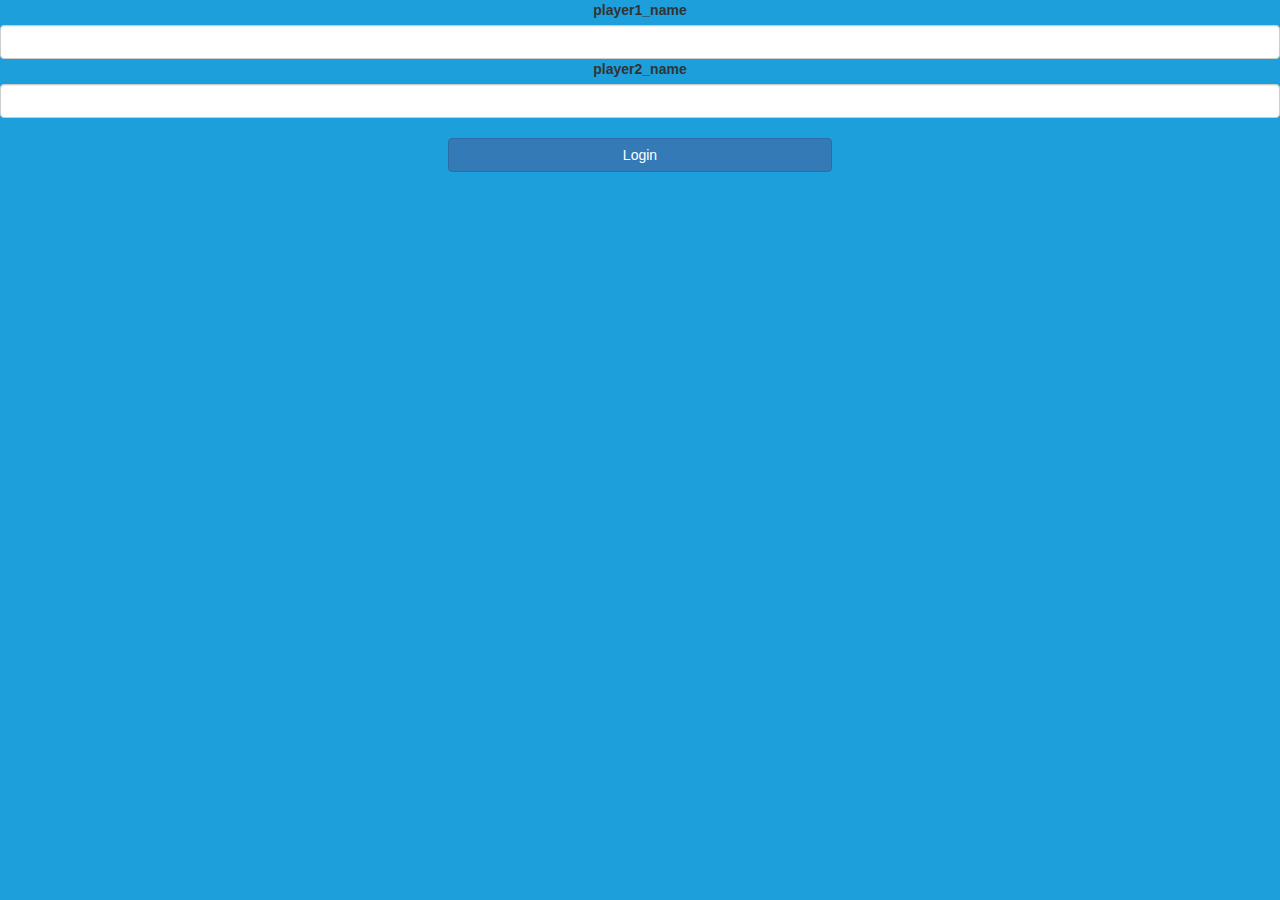
<file: index.html>
<!DOCTYPE html>
<html>

<head>
	<title>Math Quiz</title>

	<meta name="viewport" content="width=device-width, initial-scale=1">
	<link rel="stylesheet" href="https://maxcdn.bootstrapcdn.com/bootstrap/3.4.0/css/bootstrap.min.css">
	<script src="https://ajax.googleapis.com/ajax/libs/jquery/3.4.1/jquery.min.js"></script>
	<script src="https://maxcdn.bootstrapcdn.com/bootstrap/3.4.0/js/bootstrap.min.js"></script>
	<script src="https://fonts.googleapis.com/css?family=Raleway:400,700"></script>
	<link rel="stylesheet" type="text/css" href="style.css">

	<script src="math_login.js"></script>
</head>

<body>
	
		<center>
			
			
				
				<label class="form-control-label">
					player1_name
				</label>
				<input type="text" id="player1" class="form-control" >
			
				
				<label class="form-control-label">
					player2_name
				</label>
				<input type="text" id="player2" class="form-control" >
			
			<br>
			<button style="width: 30%;" class="btn-primary btn" onclick="addUser()">Login</button>
		
		</center>
</body>

</html>
</file>
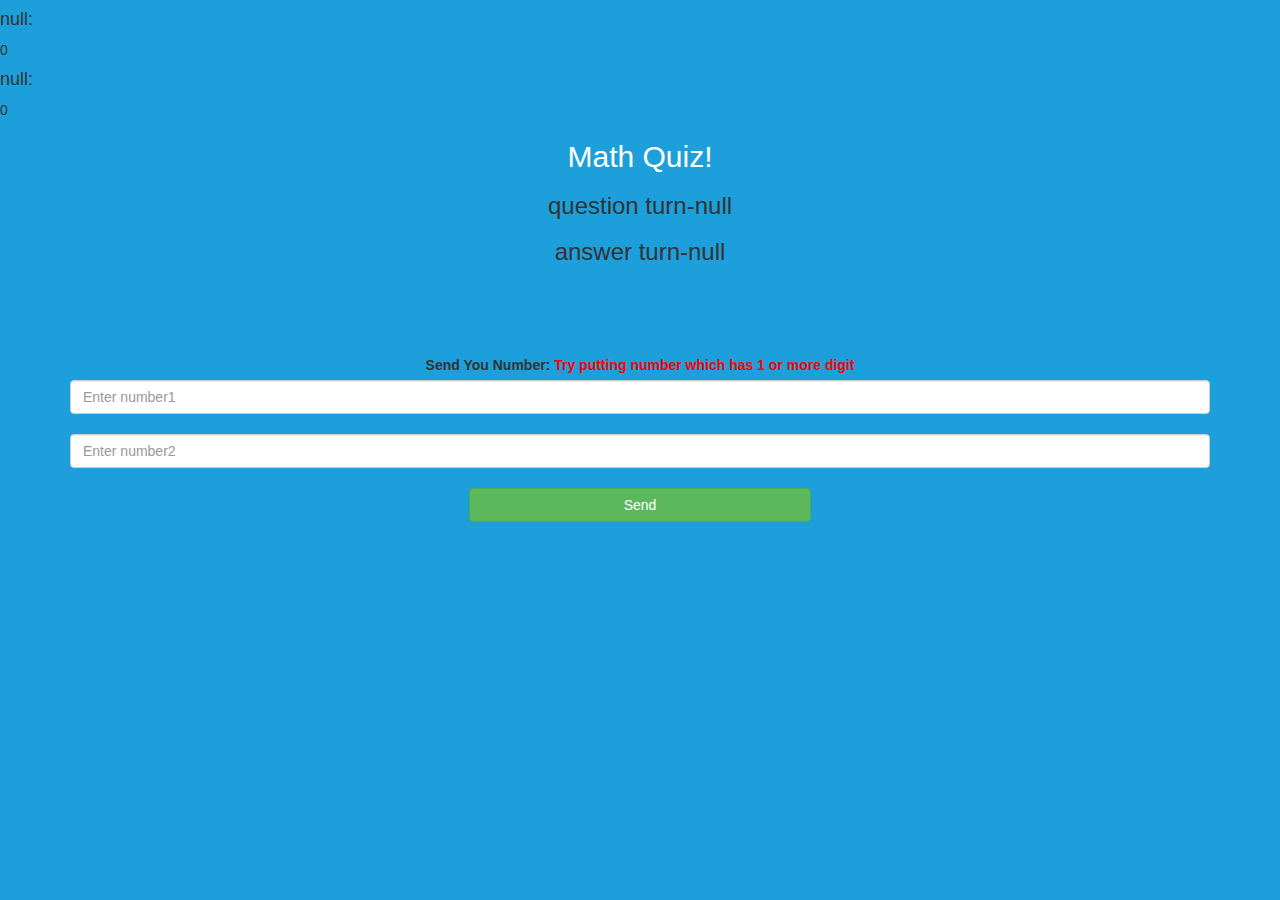
<file: math_page.html>
<!DOCTYPE html>
<html>
<head>
	<title>Math Quiz</title>

<meta name="viewport" content="width=device-width, initial-scale=1">
<link rel="stylesheet" href="https://maxcdn.bootstrapcdn.com/bootstrap/3.4.0/css/bootstrap.min.css">
<script src="https://ajax.googleapis.com/ajax/libs/jquery/3.4.1/jquery.min.js"></script>
<script src="https://maxcdn.bootstrapcdn.com/bootstrap/3.4.0/js/bootstrap.min.js"></script>

<link rel="stylesheet" type="text/css" href="style.css">
</head>
<body>
	<h4 id="player1_name"></h4><span id="player1_score"></span>
	<br>
	<h4 id="player2_name"></h4><span id="player2_score"></span>
<div class="container">
	<center>
		<h2 style="color: white;">Math Quiz!</h2>
        <h3 id="player_question"></h3>
		<h3 id="player_answer"></h3>
		<br>
		<br>
<div id="output" class="col-lg-6"></div><br><br>
		<label>Send You Number: <b style="color: red">Try putting number which has 1 or more digit</b></label>
<input type="text" id="number1" class="form-control" placeholder="Enter number1">
		<br>
<input type="text" id="number2" class="form-control" placeholder="Enter number2">
        <br>        
<button onclick="send()" class="btn-success btn" style="width: 30%;">Send</button>
	</center>
</div>

<script src="math_page.js"></script>
</body>
</html>
</file>
<file: style.css>
body {
    background: #1c9fdb;
    font-family: 'Roboto', sans-serif;
}
</file>
